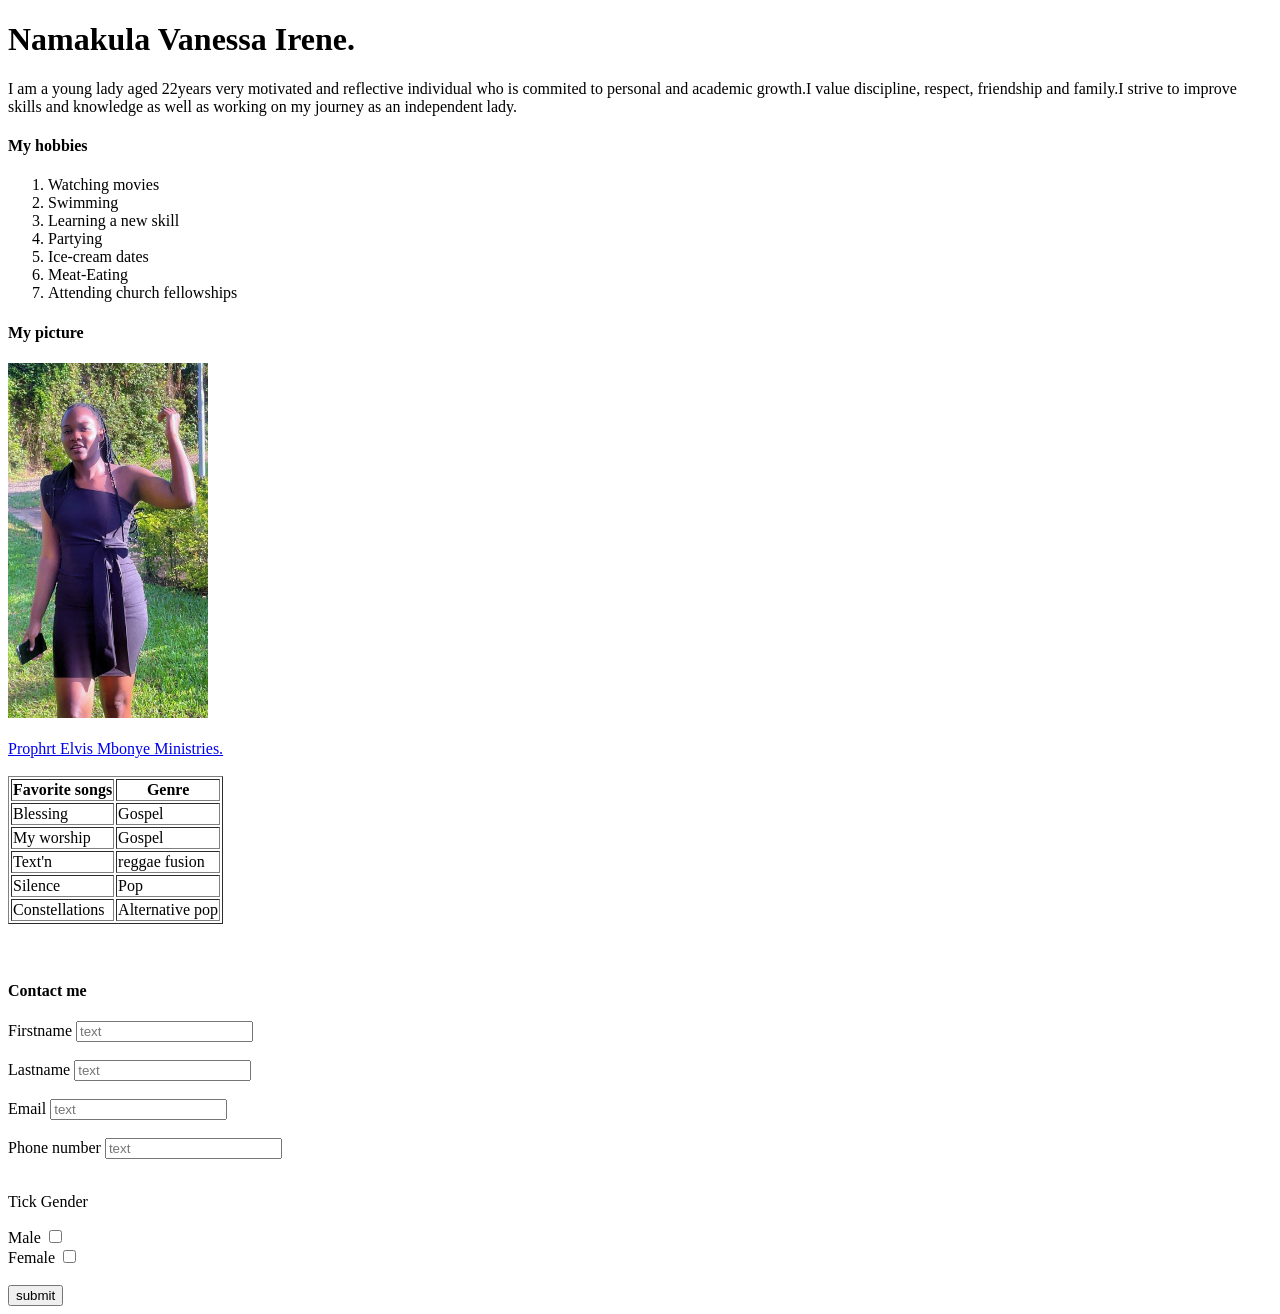
<file: index.html>
<!doctype html>
<html>
  <head>
    <title>My Profile Page</title>
  </head>
  <body>
    <h1>Namakula Vanessa Irene.</h1>
    <p>
      I am a young lady aged 22years very motivated and reflective individual
      who is commited to personal and academic growth.I value discipline,
      respect, friendship and family.I strive to improve skills and knowledge as
      well as working on my journey as an independent lady.
    </p>
    <h4>My hobbies</h4>
    <ol>
      <li>Watching movies</li>
      <li>Swimming</li>
      <li>Learning a new skill</li>
      <li>Partying</li>
      <li>Ice-cream dates</li>
      <li>Meat-Eating</li>
      <li>Attending church fellowships</li>
    </ol>
    <h4>My picture</h4>
    <img src="images/picture.jpeg" width="200px" />
    <br /><br />
    <a href="https://www.prophetelvis.com/" target="_blank"
      >Prophrt Elvis Mbonye Ministries.</a
    >
    <br /><br />
    <table border="1">
      <tr>
        <th>Favorite songs</th>
        <th>Genre</th>
      </tr>

      <tr>
        <td>Blessing</td>
        <td>Gospel</td>
      </tr>
      <tr>
        <td>My worship</td>
        <td>Gospel</td>
      </tr>
      <tr>
        <td>Text'n</td>
        <td>reggae fusion</td>
      </tr>
      <tr>
        <td>Silence</td>
        <td>Pop</td>
      </tr>
      <tr>
        <td>Constellations</td>
        <td>Alternative pop</td>
      </tr>
    </table>
    <br /><br />
    <h4>Contact me</h4>
    <form>
      <label for="Firstname">Firstname</label>
      <input id="firstname" type="text" placeholder="text" />
      <br /><br />
      <label for="lastname">Lastname</label>
      <input id="lastname" type="text" placeholder="text" />
      <br /><br />
      <label for="email">Email</label>
      <input id="email" type="text" placeholder="text" />
      <br /><br />
      <label for="phone">Phone number</label>
      <input id="phonenumber" type="text" placeholder="text" />
      <br /><br />
      <p>Tick Gender</p>
      <label for="male">Male</label>
      <input type="checkbox" id="male" name="gender" value="Male" />
      <br />
      <label for="female">Female</label>
      <input type="checkbox" id="female" name="gender" value="female" />
      <br /><br />
      <button type="submit">submit</button>
    </form>
  </body>
</html>
</file>
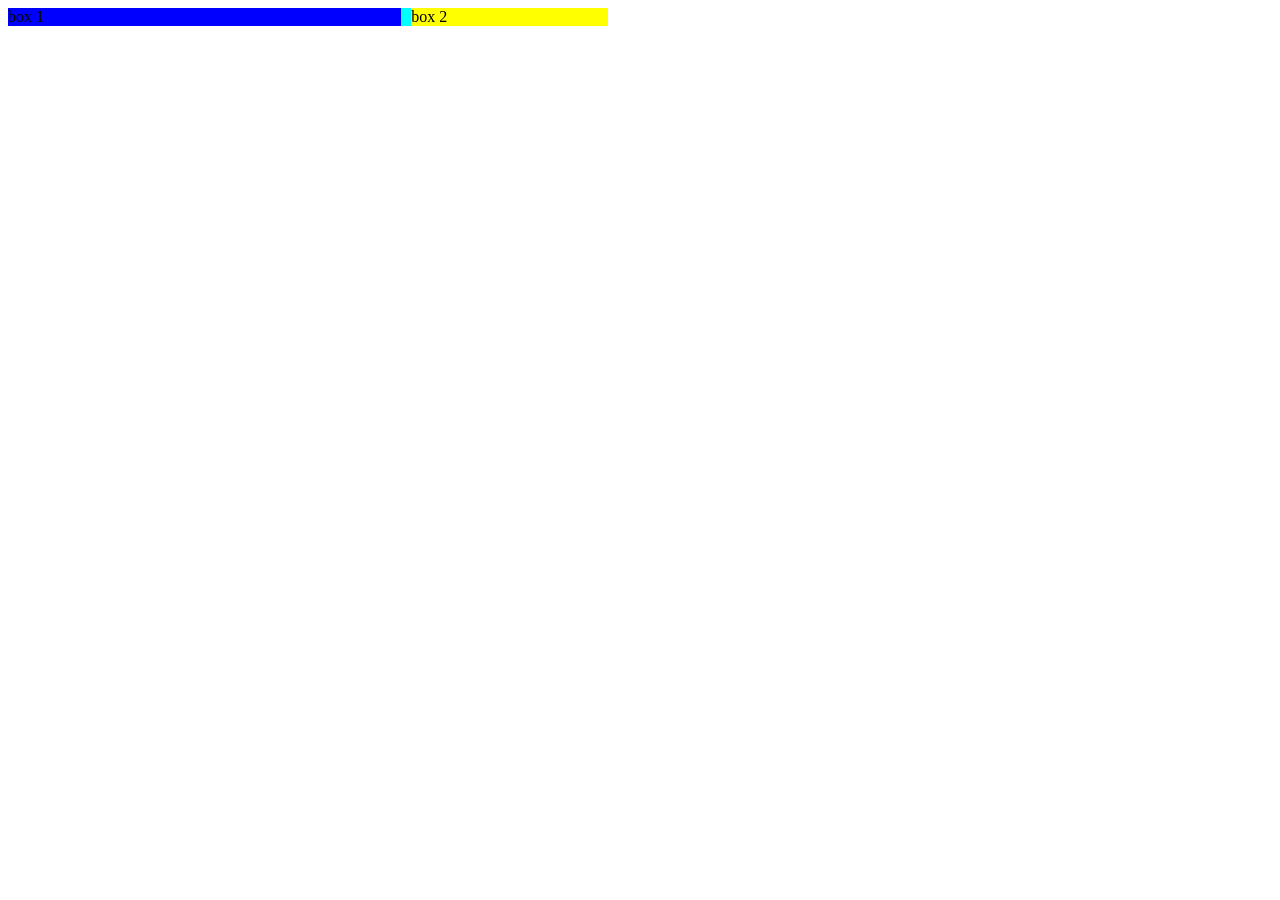
<file: flex-week.html>
<!DOCTYPE html>
<html lang="en">
<head>
    <meta charset="UTF-8">
    <meta name="viewport" content="width=device-width, initial-scale=1.0">
    <title>Document</title>
    <link rel="stylesheet" href="flex-week.css">
</head>
<body>
    <div class="flex-container">
        <div class="box box-1">box 1</div>
        <div class="box box-2">box 2</div>
        <!-- <div class="box box-3">box 3</div>
        <div class="box box-4">box 4</div> -->
    </div>
    
</body>
</html>
</file>
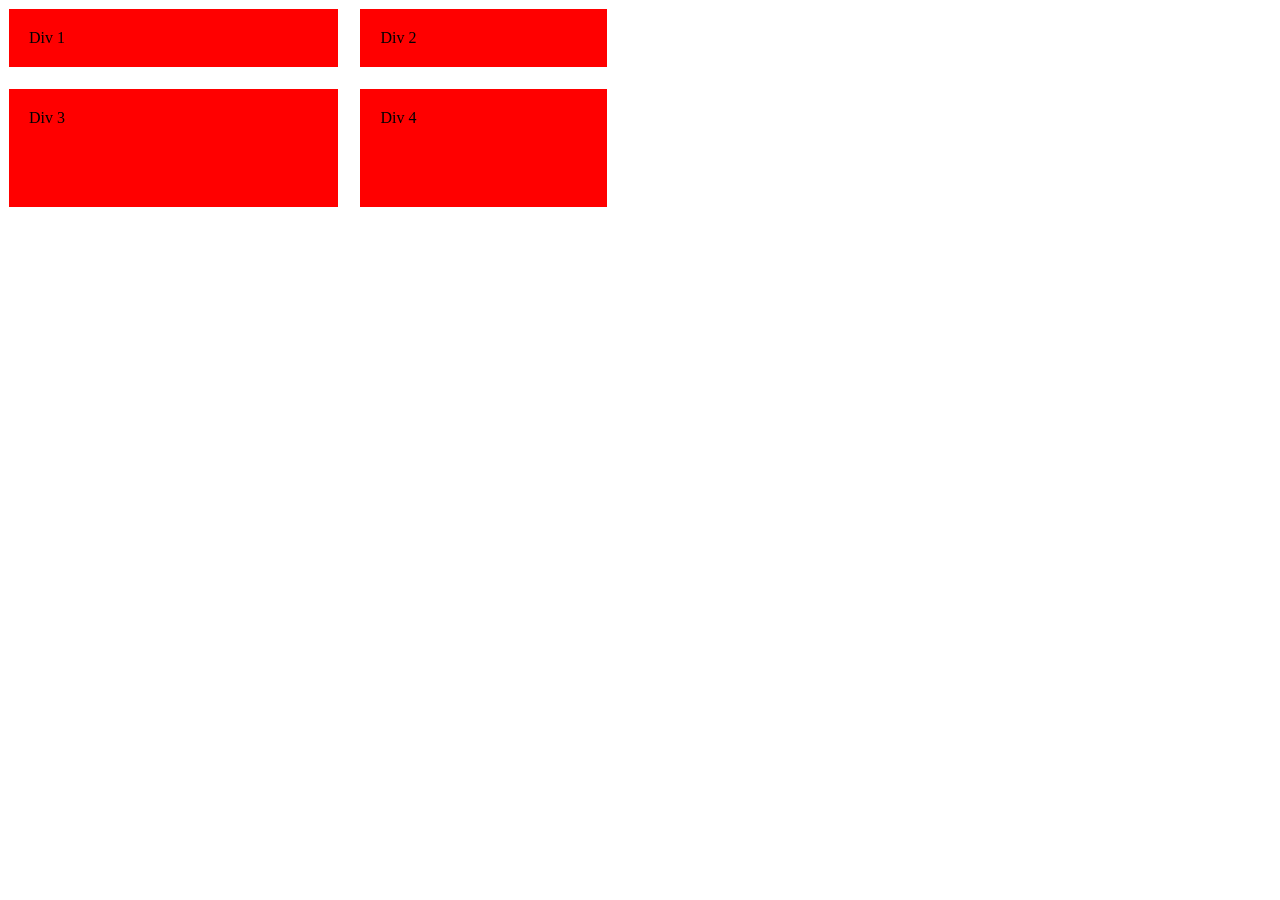
<file: grid-week.html>
<!DOCTYPE html>
<html lang="en">
<head>
    <meta charset="UTF-8">
    <meta name="viewport" content="width=device-width, initial-scale=1.0">
    <title>Document</title>
    <link rel="stylesheet" href="grid-week.css">
</head>
<body>
    <div class="grid-container">
    <div class="box">Div 1</div>
    <div class="box">Div 2</div>
    <div class="box">Div 3</div>
    <div class="box">Div 4</div>   
    </div>    
</body>
</html>
</file>
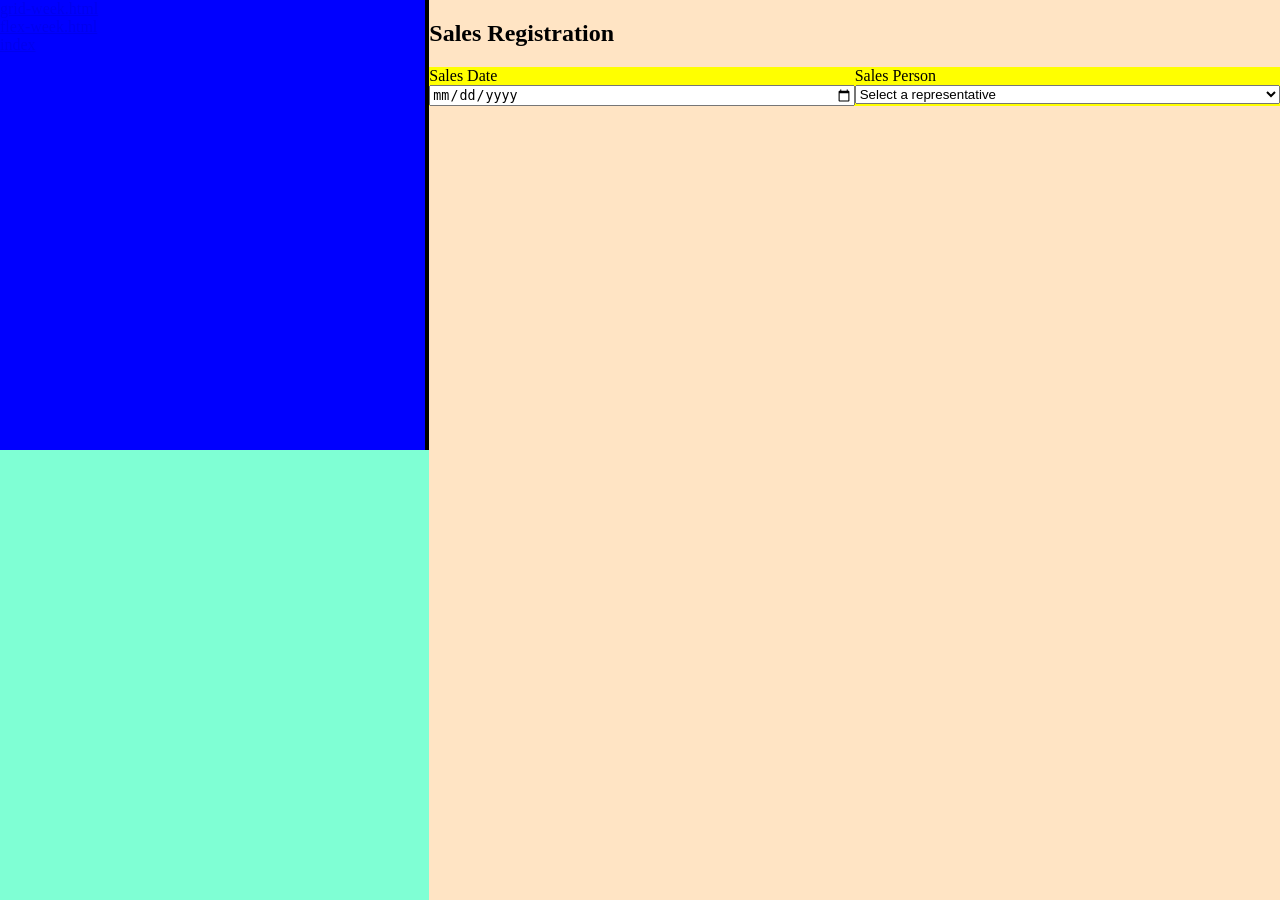
<file: week-2-sales-reg.html>
<!doctype html>
<html lang="en">
  <head>
    <meta charset="UTF-8" />
    <meta name="viewport" content="width=device-width, initial-scale=1.0" />
    <title>Sales-registration-form</title>
    <style>
      .container {
        display: flex;
        background-color: aquamarine;
        height: 100vh;
        width: 100%;
      }
      body {
        background-color: blueviolet;
        padding: 0;
        margin: 0;
      }
      .sidebar {
        flex: 1;
        background-color: blue;
        height: 50%;
        /* border-width: 4px; */
        /* border-color: black; */
        /* border-style: solid; */
        border-right: 4px solid black;
      }
      .content {
        flex: 2;
        background-color: bisque;
      }
      .input-container {
        display: flex;
        background-color: yellow;
      }
      .input-section {
        display: flex;
        flex-direction: column;
        flex: 1;
      }
    </style>
  </head>
  <body>
    <div class="container">
      <div class="sidebar">
        <div>
          <a href="grid-week.html">grid-week.html</a>
        </div>
        <div>
          <a href="flex-week.html">flex-week.html</a>
        </div>

        <div>
          <a href="index.html">index</a>
        </div>
      </div>
      <div class="content">
        <!-- <p>Content</p> -->
        <form action="" method="get">
          <!-- section 1 -->
          <section>
            <h1>Sales Registration</h1>
            <div class="input-container">
              <div class="input-section">
                <label for="salesDate">Sales Date</label>
                <input type="date" />
              </div>
              <div class="input-section">
                <label for="SalesPerson">Sales Person</label>
                <select name="" id="">
                  <option value="">Select a representative</option>
                  <option value="1">Vanessa Irene</option>
                  <option value="2">Shedricks Mabiya</option>
                </select>
              </div>
            </div>
          </section>
        </form>
      </div>
    </div>
  </body>
</html>
</file>
<file: flex-week.css>
.flex-container{
    width: 600px;
    display: flex;
    background-color: aqua;
    gap: 10px;
    /* flex-direction: column; */
    justify-content: space-evenly;
}
.box{
    flex: 1;
}
.box-1{
    background-color: blue;
    flex: 2;
    /* order: 3; */
}
.box-2{
    background-color: yellow;
    /* order: 1; */
}
.box-3{
    background-color: blueviolet;
    order: 4;
}
.box-4{
    background-color: rgba(81, 234, 4, 0.904);
    order: 2;
}
</file>
<file: grid-week.css>
.grid-container{
    width: 600px;
    display: grid;
    /* grid-template-columns: 1fr 2fr; */
    /* grid-template-rows: 2fr 1fr 1.5fr 3fr; */
    /* grid-template-columns: 1fr 2fr; */
    /* grid-template-rows: 1fr 2fr; */
    grid-template: 1fr 2fr / 4fr 3fr;
    /* column-gap: 20px; */
    /* row-gap: 10px; */
    gap: 20px;
    
}
.box{
    background-color: red;
    padding: 20px;
    margin: 1px;
}
</file>
